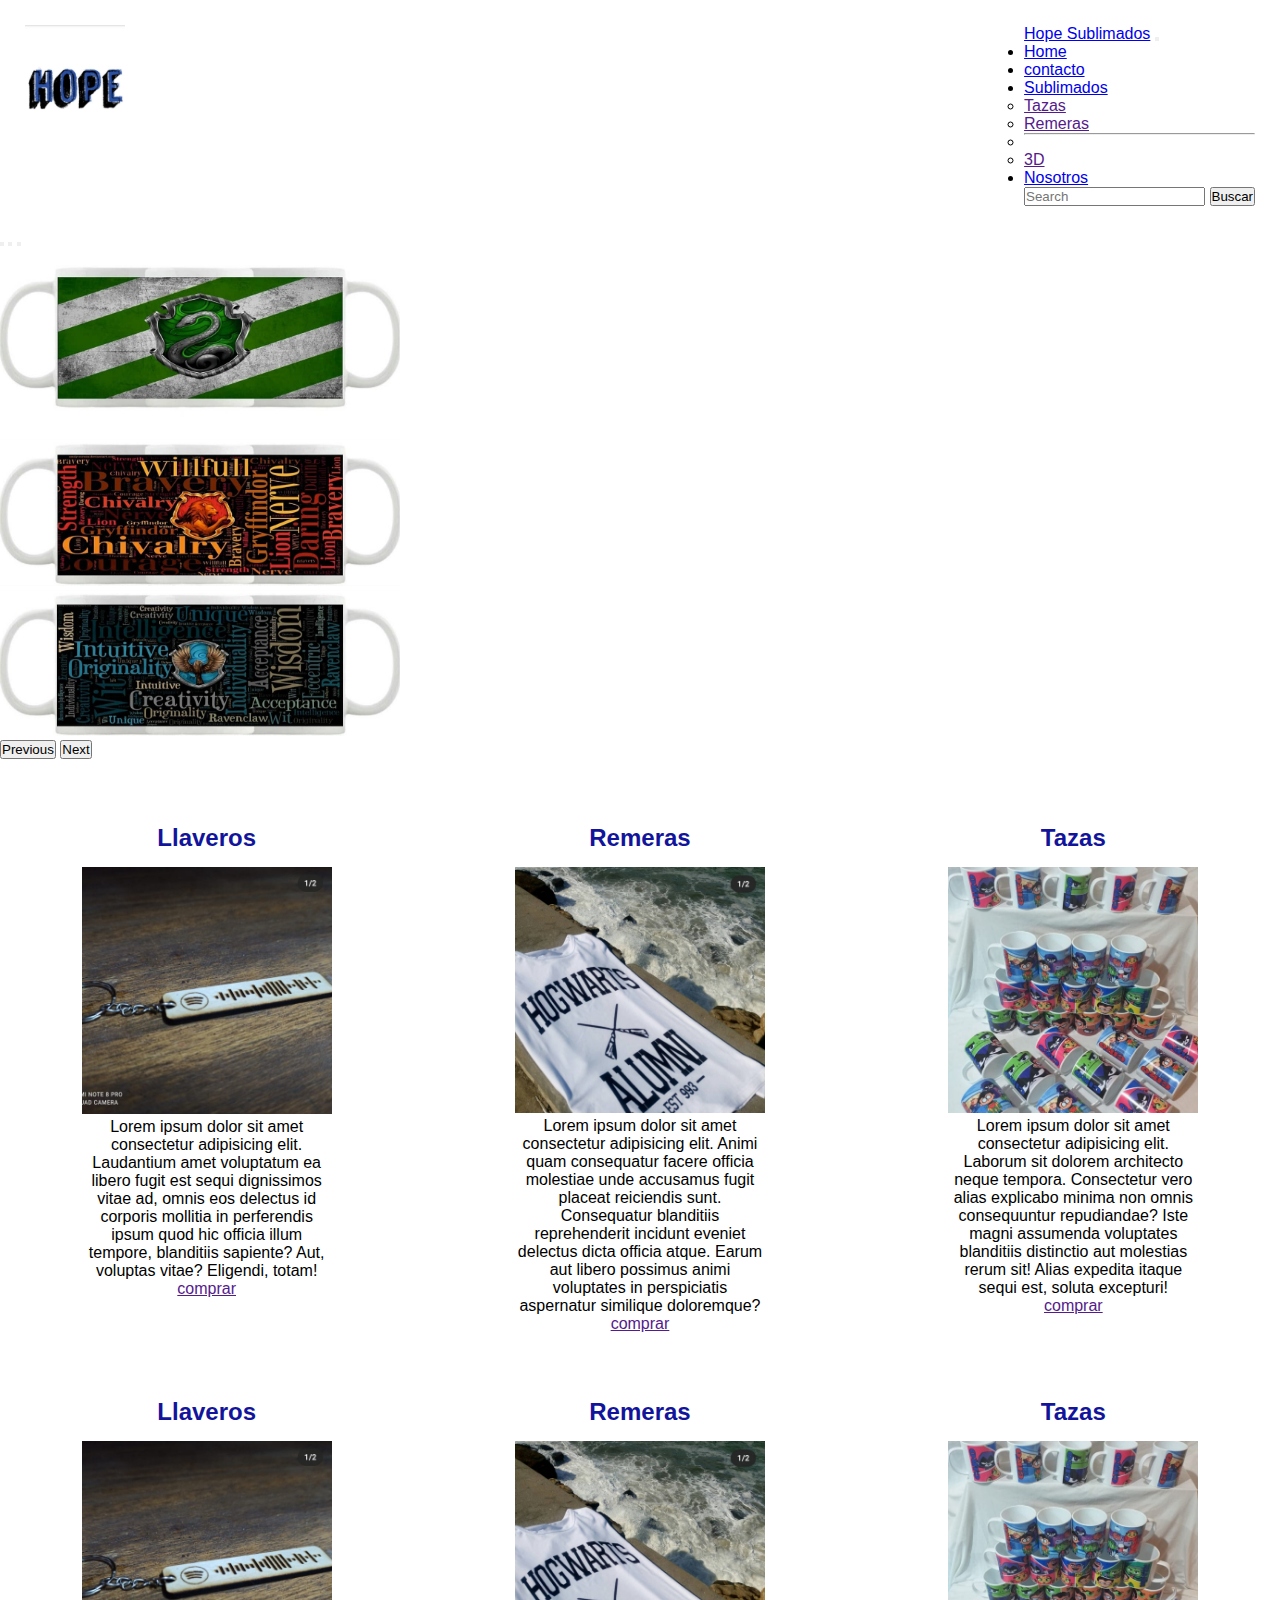
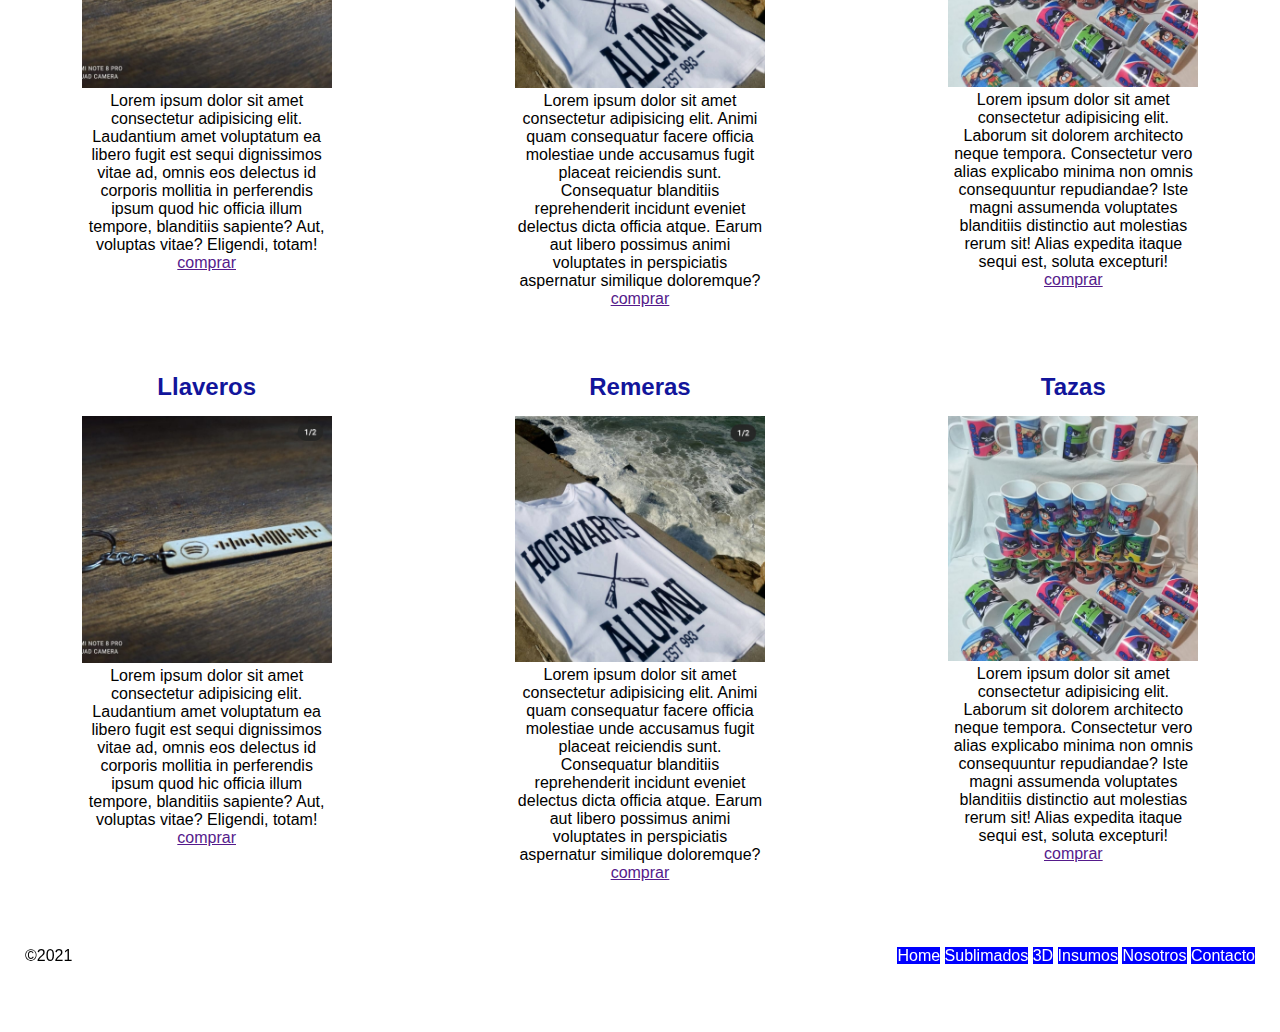
<file: index.html>
<!DOCTYPE html>
<html lang="en">
<head>
    <meta charset="UTF-8">
    <meta http-equiv="X-UA-Compatible" content="IE=edge">
    <meta name="viewport" content="width=device-width, initial-scale=1.0">
    <title>clase10</title>
    <link href="https://cdn.jsdelivr.net/npm/bootstrap@5.1.0/dist/css/bootstrap.min.css" rel="stylesheet" integrity="sha384-KyZXEAg3QhqLMpG8r+8fhAXLRk2vvoC2f3B09zVXn8CA5QIVfZOJ3BCsw2P0p/We" crossorigin="anonymous">
    <link rel="stylesheet" href="./css/estilos.css">
    <link rel="stylesheet" href="./css/style.css">
    <link rel="stylesheet" href="./css/style.css.map">
</head>
<body>

          <!--logo-->

        <header id="header header--dark header--ligth"> 
            <div class="header__logo header__logo--mobile">
                <img src="./multimedia/Logo.jpg" width="100" height="auto" alt="">
            </div>

          <!--menu-->
        
          <nav class="navbar navbar-expand-lg navbar-light bg-light">
            <div class="container-fluid">
              <a class="navbar-brand" href="./index.html">Hope Sublimados</a>
              <button class="navbar-toggler" type="button" data-bs-toggle="collapse" data-bs-target="#navbarSupportedContent" aria-controls="navbarSupportedContent" aria-expanded="false" aria-label="Toggle navigation">
                <span class="navbar-toggler-icon"></span>
              </button>
              <div class="collapse navbar-collapse" id="navbarSupportedContent">
                <ul class="navbar-nav me-auto mb-2 mb-lg-0">
                  <li class="nav-item">
                    <a class="nav-link active" aria-current="page" href="./index.html">Home</a>
                  </li>
                  <li class="nav-item">
                    <a class="nav-link" href="./contacto.html">contacto</a>
                  </li>
                  <li class="nav-item dropdown">
                    <a class="nav-link dropdown-toggle" href="./sublimados.html" id="navbarDropdown" role="button" data-bs-toggle="dropdown" aria-expanded="false">
                      Sublimados
                    </a>
                    <ul class="dropdown-menu" aria-labelledby="navbarDropdown">
                      <li><a class="dropdown-item" href="">Tazas</a></li>
                      <li><a class="dropdown-item" href="">Remeras</a></li>
                      <li><hr class="dropdown-divider"></li>
                      <li><a class="dropdown-item" href="">3D</a></li>
                    </ul>
                  </li>
                  <li class="nav-item">
                    <a class="nav-link disabled" href="./nostros.html" tabindex="-1" aria-disabled="true">Nosotros</a>
                  </li>
                </ul>
                <form class="d-flex">
                  <input class="form-control me-2" type="search" placeholder="Search" aria-label="Search">
                  <button class="btn btn-outline-success" type="submit">Buscar</button>
                </form>
              </div>
            </div>
          </nav>       
    
        </header>

          <!--foto de portada-->


          <div id="carouselExampleIndicators" class="carousel slide" data-bs-ride="carousel">
            <div class="carousel-indicators">
              <button type="button" data-bs-target="#carouselExampleIndicators" data-bs-slide-to="0" class="active" aria-current="true" aria-label="Slide 1"></button>
              <button type="button" data-bs-target="#carouselExampleIndicators" data-bs-slide-to="1" aria-label="Slide 2"></button>
              <button type="button" data-bs-target="#carouselExampleIndicators" data-bs-slide-to="2" aria-label="Slide 3"></button>
            </div>
            <div class="carousel-inner">
              <div class="carousel-item active">
                <img src="./multimedia/hp2.jpg" class="d-block w-100" width="400px" height="auto" alt="...">
              </div>
              <div class="carousel-item">
                <img src="./multimedia/hp1.jpg" width="400px" height="auto" class="d-block w-100" alt="...">
              </div>
              <div class="carousel-item">
                <img src="./multimedia/hp3.jpg" class="d-block w-100" width="400px" height="auto" alt="...">
              </div>
            </div>
            <button class="carousel-control-prev" type="button" data-bs-target="#carouselExampleIndicators" data-bs-slide="prev">
              <span class="carousel-control-prev-icon" aria-hidden="true"></span>
              <span class="visually-hidden">Previous</span>
            </button>
            <button class="carousel-control-next" type="button" data-bs-target="#carouselExampleIndicators" data-bs-slide="next">
              <span class="carousel-control-next-icon" aria-hidden="true"></span>
              <span class="visually-hidden">Next</span>
            </button>
          </div>
        
          <!--sección principal-->

          <main>

            <div id="cuerpoIndex" class="cuerpoPrincipal main__col">
                <div class="col main__col--mobile">
                    <h2>Llaveros</h2>
                    <img src="./multimedia/llaveros.jpg" width="250" height="auto" alt="">
                    <p>Lorem ipsum dolor sit amet consectetur adipisicing elit. Laudantium amet voluptatum ea libero fugit est sequi dignissimos vitae ad, omnis eos delectus id corporis mollitia in perferendis ipsum quod hic officia illum tempore, blanditiis sapiente? Aut, voluptas vitae? Eligendi, totam!</p>
                    <a href="">comprar</a>
                </div>
                <div class="col main__col--mobile">
                    <h2>Remeras</h2>
                    <img src="./multimedia/remerahp.jpg" width="250" height="auto" alt="">
                    <p>Lorem ipsum dolor sit amet consectetur adipisicing elit. Animi quam consequatur facere officia molestiae unde accusamus fugit placeat reiciendis sunt. Consequatur blanditiis reprehenderit incidunt eveniet delectus dicta officia atque. Earum aut libero possimus animi voluptates in perspiciatis aspernatur similique doloremque?</p>
                    <a href="">comprar</a>
                </div>
                <div class="col main__col--mobile">
                    <h2>Tazas</h2>
                    <img src="./multimedia/tazas.jpg" width="250" height="auto" alt="">
                    <p>Lorem ipsum dolor sit amet consectetur adipisicing elit. Laborum sit dolorem architecto neque tempora. Consectetur vero alias explicabo minima non omnis consequuntur repudiandae? Iste magni assumenda voluptates blanditiis distinctio aut molestias rerum sit! Alias expedita itaque sequi est, soluta excepturi!</p>
                    <a href="">comprar</a>
                </div>
                
            
                <div class="col main__col--mobile">
                    <h2>Llaveros</h2>
                    <img src="./multimedia/llaveros.jpg" width="250" height="auto" alt="">
                    <p>Lorem ipsum dolor sit amet consectetur adipisicing elit. Laudantium amet voluptatum ea libero fugit est sequi dignissimos vitae ad, omnis eos delectus id corporis mollitia in perferendis ipsum quod hic officia illum tempore, blanditiis sapiente? Aut, voluptas vitae? Eligendi, totam!</p>
                    <a href="">comprar</a>
                </div>
                <div class="col main__col--mobile">
                    <h2>Remeras</h2>
                    <img src="./multimedia/remerahp.jpg" width="250" height="auto" alt="">
                    <p>Lorem ipsum dolor sit amet consectetur adipisicing elit. Animi quam consequatur facere officia molestiae unde accusamus fugit placeat reiciendis sunt. Consequatur blanditiis reprehenderit incidunt eveniet delectus dicta officia atque. Earum aut libero possimus animi voluptates in perspiciatis aspernatur similique doloremque?</p>
                    <a href="">comprar</a>
                </div>
                <div class="col main__col--mobile">
                    <h2>Tazas</h2>
                    <img src="./multimedia/tazas.jpg" width="250" height="auto" alt="">
                    <p>Lorem ipsum dolor sit amet consectetur adipisicing elit. Laborum sit dolorem architecto neque tempora. Consectetur vero alias explicabo minima non omnis consequuntur repudiandae? Iste magni assumenda voluptates blanditiis distinctio aut molestias rerum sit! Alias expedita itaque sequi est, soluta excepturi!</p>
                    <a href="">comprar</a>
                </div>
                
            
                <div class="col main__col--mobile">
                    <h2>Llaveros</h2>
                    <img src="./multimedia/llaveros.jpg" width="250" height="auto" alt="">
                    <p>Lorem ipsum dolor sit amet consectetur adipisicing elit. Laudantium amet voluptatum ea libero fugit est sequi dignissimos vitae ad, omnis eos delectus id corporis mollitia in perferendis ipsum quod hic officia illum tempore, blanditiis sapiente? Aut, voluptas vitae? Eligendi, totam!</p>
                    <a href="">comprar</a>
                </div>
                <div class="col main__col--mobile">
                    <h2>Remeras</h2>
                    <img src="./multimedia/remerahp.jpg" width="250" height="auto" alt="">
                    <p>Lorem ipsum dolor sit amet consectetur adipisicing elit. Animi quam consequatur facere officia molestiae unde accusamus fugit placeat reiciendis sunt. Consequatur blanditiis reprehenderit incidunt eveniet delectus dicta officia atque. Earum aut libero possimus animi voluptates in perspiciatis aspernatur similique doloremque?</p>
                    <a href="">comprar</a>
                </div>
                <div class="col main__col--mobile">
                    <h2>Tazas</h2>
                    <img src="./multimedia/tazas.jpg" width="250" height="auto" alt="">
                    <p>Lorem ipsum dolor sit amet consectetur adipisicing elit. Laborum sit dolorem architecto neque tempora. Consectetur vero alias explicabo minima non omnis consequuntur repudiandae? Iste magni assumenda voluptates blanditiis distinctio aut molestias rerum sit! Alias expedita itaque sequi est, soluta excepturi!</p>
                    <a href="">comprar</a>
                </div>
                
            </div>    
            
        </main>

        
    

        <div id="pie">
            <footer class="div__footer">
                <p class="div__footer div__footer--dark div__footer--ligth">
                    &copy;2021
                </p>
                <nav class="menu">
                    <ul>
                        <li><a href="./index.html">Home</a></li>
                        <li><a href="./sublimados.html">Sublimados</a></li>
                        <li><a href="./3D.html">3D</a></li>
                        <li class="open-submenu"><a href="./insumos.html">Insumos</a>
                            <ul class="submenu">
                                <li><a href="#insumoVinilo">vinilos</a>
                                </li>
                                <li><a href="#insumoImpresora"> impresora</a>
                                </li>
                            </ul>     
                        </li>
                        <li><a href="./nostros.html">Nosotros</a></li>
                        <li><a href="./contacto.html">Contacto</a></li>
                    </ul>
                </nav>        
            </footer>
        </div>









        <script src="https://cdn.jsdelivr.net/npm/bootstrap@5.1.0/dist/js/bootstrap.bundle.min.js" integrity="sha384-U1DAWAznBHeqEIlVSCgzq+c9gqGAJn5c/t99JyeKa9xxaYpSvHU5awsuZVVFIhvj" crossorigin="anonymous"></script>
    


      
  






</body>
</html>
</file>
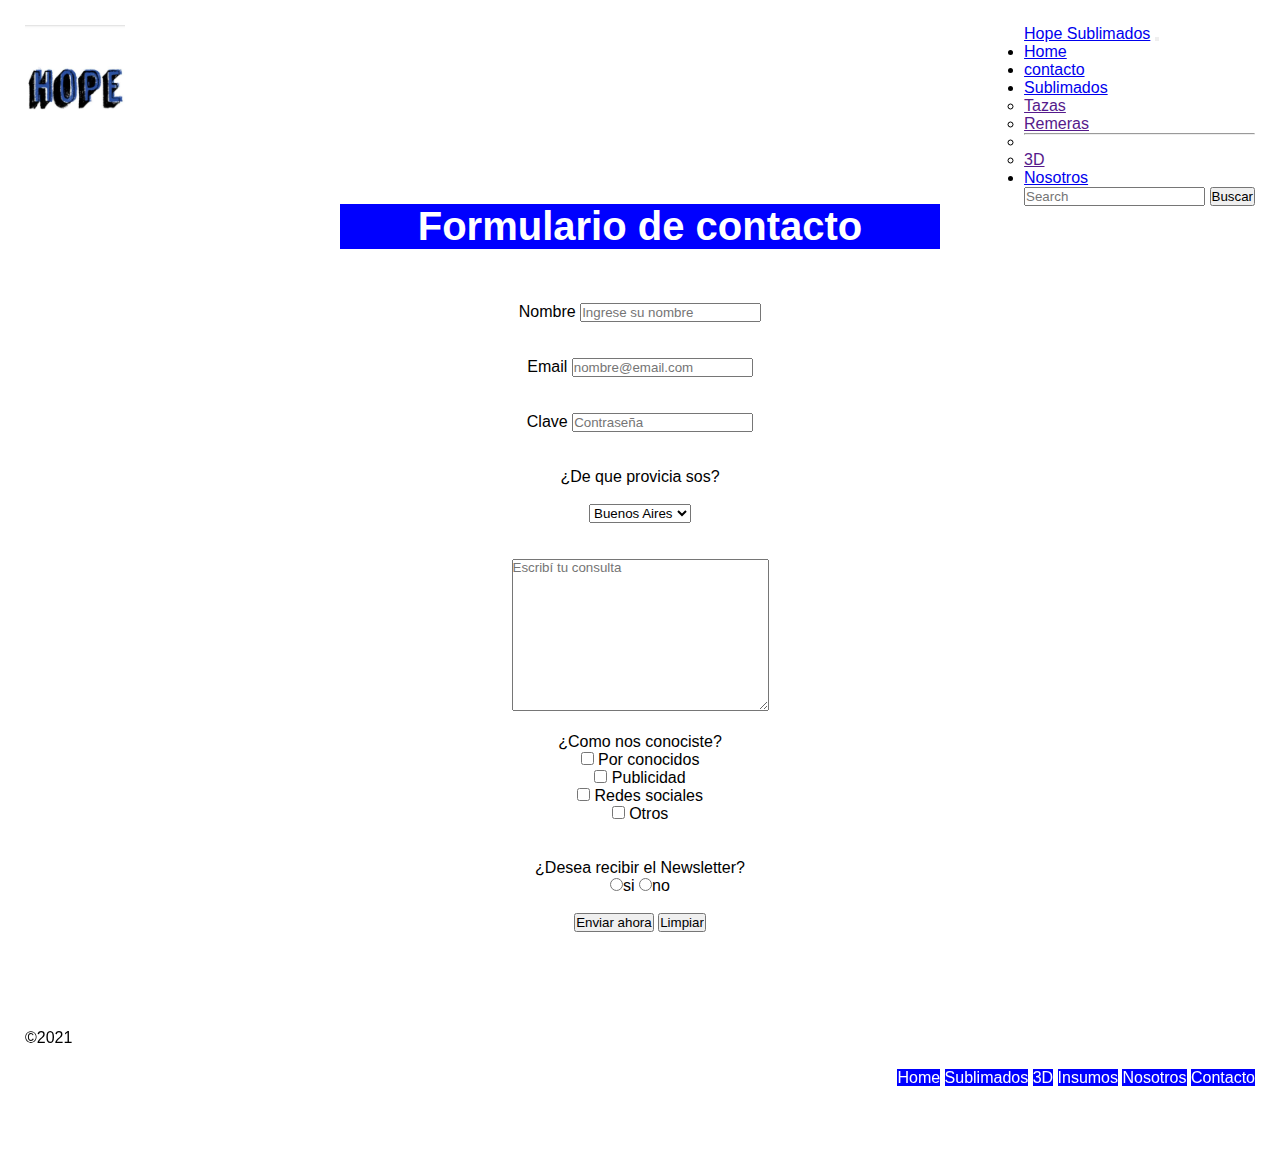
<file: contacto.html>
<!DOCTYPE html>
<html lang="en">
<head>
    <meta charset="UTF-8">
    <meta http-equiv="X-UA-Compatible" content="IE=edge">
    <meta name="viewport" content="width=device-width, initial-scale=1.0">
    <title>Contacto</title>
    <link rel="stylesheet" href="./css/estilos.css">
    <link rel="stylesheet" href="./css/style.css">
    <link href="https://cdn.jsdelivr.net/npm/bootstrap@5.1.0/dist/css/bootstrap.min.css" rel="stylesheet" integrity="sha384-KyZXEAg3QhqLMpG8r+8fhAXLRk2vvoC2f3B09zVXn8CA5QIVfZOJ3BCsw2P0p/We" crossorigin="anonymous">
    <link rel="preconnect" href="https://fonts.googleapis.com">
<link rel="preconnect" href="https://fonts.gstatic.com" crossorigin>
<link href="https://fonts.googleapis.com/css2?family=Comfortaa:wght@700&display=swap" rel="stylesheet">
</head>
<body>




   <!--Logo de la empresa-->
   <header id="header"> 
    <div>
        <img src="./multimedia/Logo.jpg" width="100" height="auto" alt="">
    </div>

  <!--menu-->

  <nav class="navbar navbar-expand-lg navbar-light bg-light">
    <div class="container-fluid">
      <a class="navbar-brand" href="./index.html">Hope Sublimados</a>
      <button class="navbar-toggler" type="button" data-bs-toggle="collapse" data-bs-target="#navbarSupportedContent" aria-controls="navbarSupportedContent" aria-expanded="false" aria-label="Toggle navigation">
        <span class="navbar-toggler-icon"></span>
      </button>
      <div class="collapse navbar-collapse" id="navbarSupportedContent">
        <ul class="navbar-nav me-auto mb-2 mb-lg-0">
          <li class="nav-item">
            <a class="nav-link active" aria-current="page" href="./index.html">Home</a>
          </li>
          <li class="nav-item">
            <a class="nav-link" href="./contacto.html">contacto</a>
          </li>
          <li class="nav-item dropdown">
            <a class="nav-link dropdown-toggle" href="./sublimados.html" id="navbarDropdown" role="button" data-bs-toggle="dropdown" aria-expanded="false">
              Sublimados
            </a>
            <ul class="dropdown-menu" aria-labelledby="navbarDropdown">
              <li><a class="dropdown-item" href="">Tazas</a></li>
              <li><a class="dropdown-item" href="">Remeras</a></li>
              <li><hr class="dropdown-divider"></li>
              <li><a class="dropdown-item" href="">3D</a></li>
            </ul>
          </li>
          <li class="nav-item">
            <a class="nav-link disabled" href="./nostros.html" tabindex="-1" aria-disabled="true">Nosotros</a>
          </li>
        </ul>
        <form class="d-flex">
          <input class="form-control me-2" type="search" placeholder="Search" aria-label="Search">
          <button class="btn btn-outline-success" type="submit">Buscar</button>
        </form>
      </div>
    </div>
  </nav>       

</header>

<br><br><br>

<h1>Formulario de contacto</h1>
 <br><br><br>



 <main>
     <section class="formulario">    
            <form action="" method="GET">
    
                <label for="name">Nombre</label>
                <input id="name" type="text" placeholder="Ingrese su nombre">
                <br><br><br>


                <label for="mail">Email</label>
                <input id="mail" type="email" placeholder="nombre@email.com">
                <br><br><br>

                <label for="pass">Clave</label>
                <input id="pass" type="password" placeholder="Contraseña">
                <br><br><br>

                ¿De que provicia sos?
                <br><br>
                <select name="" id="">
                    <option value="Buenos Aires">Buenos Aires</option>
                    <option value="Catamarca">Catamarca</option>
                    <option value="Cordoba">Cordoba</option>
                    <option value="Rosario">Rosario</option>
                </select>

                <br><br><br>
                <textarea name="consulta" id="consulta" cols="30" rows="10" placeholder="Escribí tu consulta"></textarea>

                <br><br>

                ¿Como nos conociste?
                <br>
                <input type="checkbox" name="conocidos"> Por conocidos
                <br>
                <input type="checkbox" name="publicidad"> Publicidad
                <br>
                <input type="checkbox" name="Redes sociales"> Redes sociales
                <br>
                <input type="checkbox" name="otros"> Otros
                <br><br><br>


                ¿Desea recibir el Newsletter?
                <br>
                <input type="radio" name="r-igual" id="">si
                <input type="radio" name="r-igual" id="">no

                <br><br>




                <input type="submit" value="Enviar ahora">
                <input type="reset" name="" id="" value="Limpiar">









            </form>
        </section>
    </main> 

    <br><br><br><br>

    

     <!--pie de pagina-->
     <footer>
        <p>
            &copy;2021
        </p>
        <nav class="menu">
            <ul>
                <li><a href="./index.html">Home</a></li>
                <li><a href="./sublimados.html">Sublimados</a></li>
                <li><a href="./3D.html">3D</a></li>
                <li class="open-submenu"><a href="./insumos.html">Insumos</a>
                    <ul class="submenu">
                        <li><a href="#insumoVinilo">vinilos</a>
                        </li>
                        <li><a href="#insumoImpresora"> impresora</a>
                        </li>
                    </ul>     
                </li>
                <li><a href="./nostros.html">Nosotros</a></li>
                <li><a href="./contacto.html">Contacto</a></li>
            </ul>
        </nav>        
    </footer>








    <script src="https://cdn.jsdelivr.net/npm/bootstrap@5.1.0/dist/js/bootstrap.bundle.min.js" integrity="sha384-U1DAWAznBHeqEIlVSCgzq+c9gqGAJn5c/t99JyeKa9xxaYpSvHU5awsuZVVFIhvj" crossorigin="anonymous"></script>
    
</body>
</html>
</file>
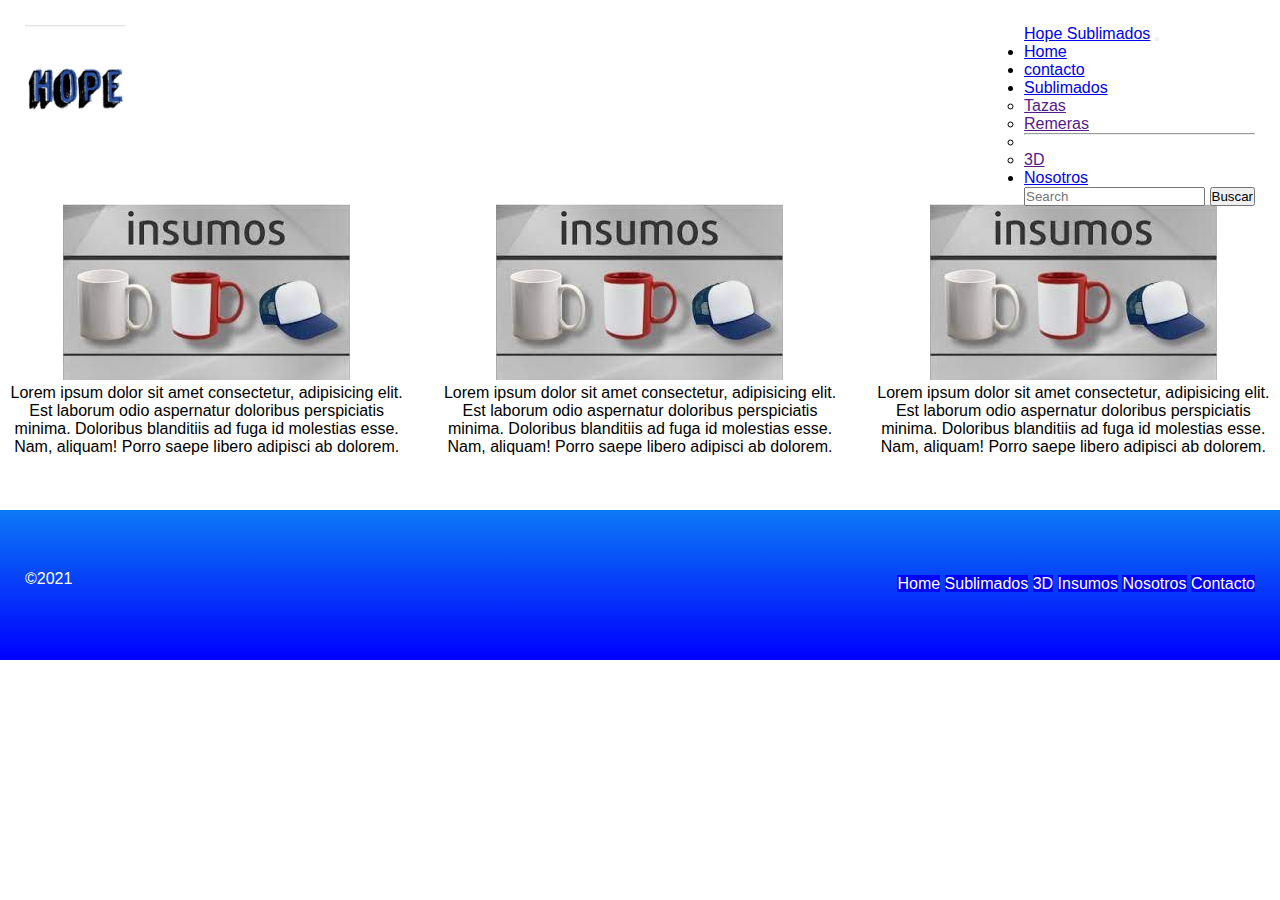
<file: insumos.html>
<!DOCTYPE html>
<html lang="en">
<head>
    <meta charset="UTF-8">
    <meta http-equiv="X-UA-Compatible" content="IE=edge">
    <meta name="viewport" content="width=device-width, initial-scale=1.0">
    <title>Insumos</title>
    <link rel="stylesheet" href="./css/estilos.css">
    <link rel="stylesheet" href="./css/style.css">
    <link href="https://cdn.jsdelivr.net/npm/bootstrap@5.1.0/dist/css/bootstrap.min.css" rel="stylesheet" integrity="sha384-KyZXEAg3QhqLMpG8r+8fhAXLRk2vvoC2f3B09zVXn8CA5QIVfZOJ3BCsw2P0p/We" crossorigin="anonymous">
    <link rel="preconnect" href="https://fonts.googleapis.com">
<link rel="preconnect" href="https://fonts.gstatic.com" crossorigin>
<link href="https://fonts.googleapis.com/css2?family=Comfortaa:wght@700&display=swap" rel="stylesheet">

</head>


<body>
 
 <!--Logo de la empresa-->


 <header id="header"> 
    <div>
        <img src="./multimedia/Logo.jpg" width="100" height="auto" alt="">
    </div>

  <!--menu-->

  <nav class="navbar navbar-expand-lg navbar-light bg-light">
    <div class="container-fluid">
      <a class="navbar-brand" href="./index.html">Hope Sublimados</a>
      <button class="navbar-toggler" type="button" data-bs-toggle="collapse" data-bs-target="#navbarSupportedContent" aria-controls="navbarSupportedContent" aria-expanded="false" aria-label="Toggle navigation">
        <span class="navbar-toggler-icon"></span>
      </button>
      <div class="collapse navbar-collapse" id="navbarSupportedContent">
        <ul class="navbar-nav me-auto mb-2 mb-lg-0">
          <li class="nav-item">
            <a class="nav-link active" aria-current="page" href="./index.html">Home</a>
          </li>
          <li class="nav-item">
            <a class="nav-link" href="./contacto.html">contacto</a>
          </li>
          <li class="nav-item dropdown">
            <a class="nav-link dropdown-toggle" href="./sublimados.html" id="navbarDropdown" role="button" data-bs-toggle="dropdown" aria-expanded="false">
              Sublimados
            </a>
            <ul class="dropdown-menu" aria-labelledby="navbarDropdown">
              <li><a class="dropdown-item" href="">Tazas</a></li>
              <li><a class="dropdown-item" href="">Remeras</a></li>
              <li><hr class="dropdown-divider"></li>
              <li><a class="dropdown-item" href="">3D</a></li>
            </ul>
          </li>
          <li class="nav-item">
            <a class="nav-link disabled" href="./nostros.html" tabindex="-1" aria-disabled="true">Nosotros</a>
          </li>
        </ul>
        <form class="d-flex">
          <input class="form-control me-2" type="search" placeholder="Search" aria-label="Search">
          <button class="btn btn-outline-success" type="submit">Buscar</button>
        </form>
      </div>
    </div>
  </nav>       

</header>

<br><br><br>



  <!-- cuerpo principal -->

<main class="main__insumos">
    <div class="main__insumos--div">
      
      <img src="./multimedia/insumos.jpg" alt="">
      <p>
          Lorem ipsum dolor sit amet consectetur, adipisicing elit. Est laborum odio aspernatur doloribus perspiciatis minima. Doloribus blanditiis ad fuga id molestias esse. Nam, aliquam! Porro saepe libero adipisci ab dolorem.
      </p>
    </div>


    <div>
      <img src="./multimedia/insumos.jpg" alt="">
      <p>
          Lorem ipsum dolor sit amet consectetur, adipisicing elit. Est laborum odio aspernatur doloribus perspiciatis minima. Doloribus blanditiis ad fuga id molestias esse. Nam, aliquam! Porro saepe libero adipisci ab dolorem.
      </p>
    </div>


    <div>
      <img src="./multimedia/insumos.jpg" alt="">
      <p>
          Lorem ipsum dolor sit amet consectetur, adipisicing elit. Est laborum odio aspernatur doloribus perspiciatis minima. Doloribus blanditiis ad fuga id molestias esse. Nam, aliquam! Porro saepe libero adipisci ab dolorem.
      </p>
    </div>


</main>

<br><br><br>



     <!--pie de pagina-->
     <section>    
        <footer>
            <p>
                &copy;2021
            </p>
            <nav class="menu">
                <ul>
                    <li><a href="./index.html">Home</a></li>
                    <li><a href="./sublimados.html">Sublimados</a></li>
                    <li><a href="./3D.html">3D</a></li>
                    <li class="open-submenu"><a href="./insumos.html">Insumos</a>
                        <ul class="submenu">
                            <li><a href="#insumoVinilo">vinilos</a>
                            </li>
                            <li><a href="#insumoImpresora"> impresora</a>
                            </li>
                        </ul>     
                    </li>
                    <li><a href="./nostros.html">Nosotros</a></li>
                    <li><a href="./contacto.html">Contacto</a></li>
                </ul>
            </nav>        
        </footer>
    </section>




    <script src="https://cdn.jsdelivr.net/npm/bootstrap@5.1.0/dist/js/bootstrap.bundle.min.js" integrity="sha384-U1DAWAznBHeqEIlVSCgzq+c9gqGAJn5c/t99JyeKa9xxaYpSvHU5awsuZVVFIhvj" crossorigin="anonymous"></script>
    
</body>
</html>
</file>
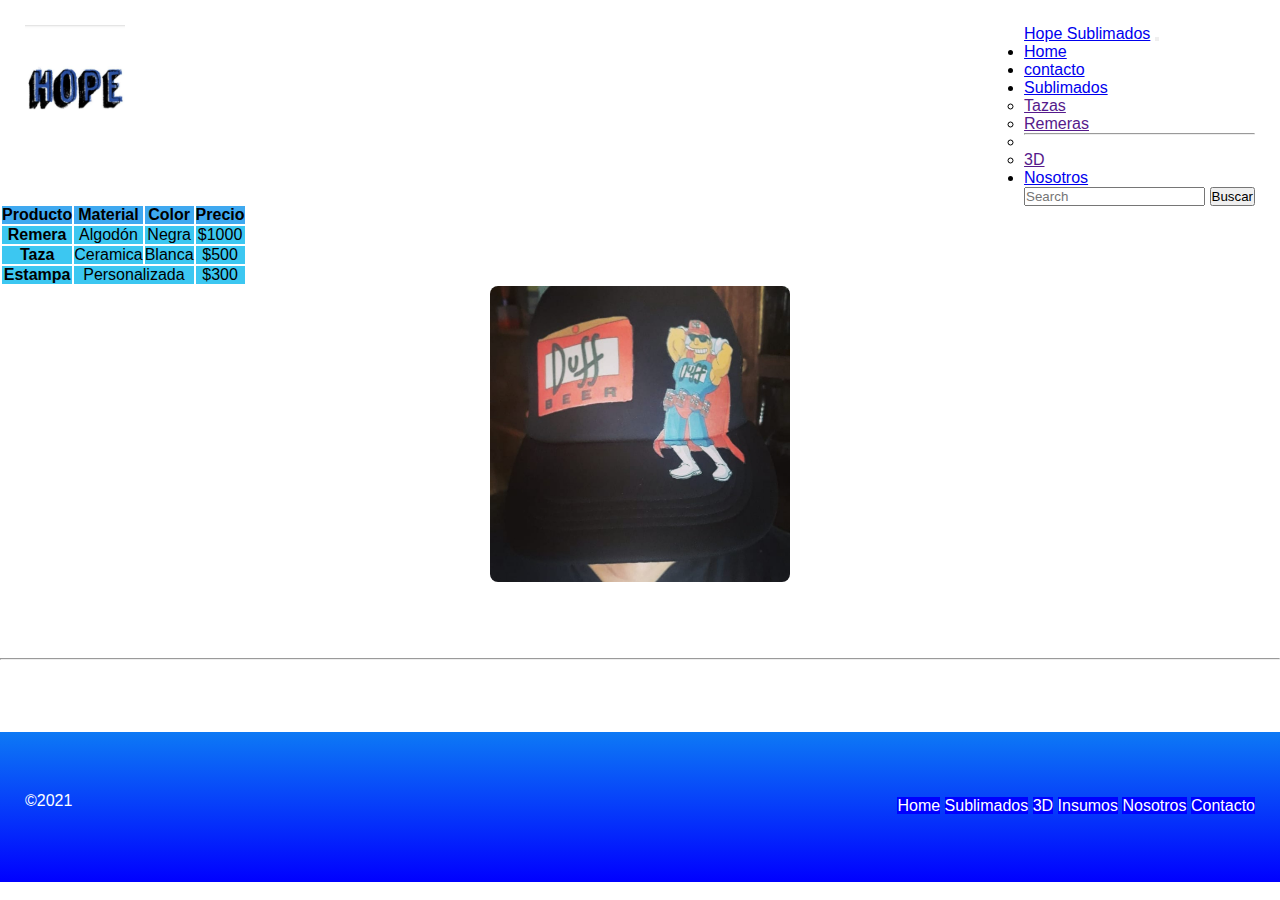
<file: sublimados.html>
<!DOCTYPE html>
<html lang="en">
<head>
    <meta charset="UTF-8">
    <meta http-equiv="X-UA-Compatible" content="IE=edge">
    <meta name="viewport" content="width=device-width, initial-scale=1.0">
    <title>Sublimados</title>

    <link rel="stylesheet" href="./css/estilos.css">
    <link rel="stylesheet" href="./css/style.css">
    <link href="https://cdn.jsdelivr.net/npm/bootstrap@5.1.0/dist/css/bootstrap.min.css" rel="stylesheet" integrity="sha384-KyZXEAg3QhqLMpG8r+8fhAXLRk2vvoC2f3B09zVXn8CA5QIVfZOJ3BCsw2P0p/We" crossorigin="anonymous">
    <link rel="preconnect" href="https://fonts.googleapis.com">
<link rel="preconnect" href="https://fonts.gstatic.com" crossorigin>
<link href="https://fonts.googleapis.com/css2?family=Comfortaa:wght@700&display=swap" rel="stylesheet">

</head>
<body>

<!-- logo -->



<header id="header"> 
    <div>
        <img src="./multimedia/Logo.jpg" width="100" height="auto" alt="">
    </div>

  <!--menu-->

  <nav class="navbar navbar-expand-lg navbar-light bg-light">
    <div class="container-fluid">
      <a class="navbar-brand" href="./index.html">Hope Sublimados</a>
      <button class="navbar-toggler" type="button" data-bs-toggle="collapse" data-bs-target="#navbarSupportedContent" aria-controls="navbarSupportedContent" aria-expanded="false" aria-label="Toggle navigation">
        <span class="navbar-toggler-icon"></span>
      </button>
      <div class="collapse navbar-collapse" id="navbarSupportedContent">
        <ul class="navbar-nav me-auto mb-2 mb-lg-0">
          <li class="nav-item">
            <a class="nav-link active" aria-current="page" href="./index.html">Home</a>
          </li>
          <li class="nav-item">
            <a class="nav-link" href="./contacto.html">contacto</a>
          </li>
          <li class="nav-item dropdown">
            <a class="nav-link dropdown-toggle" href="./sublimados.html" id="navbarDropdown" role="button" data-bs-toggle="dropdown" aria-expanded="false">
              Sublimados
            </a>
            <ul class="dropdown-menu" aria-labelledby="navbarDropdown">
              <li><a class="dropdown-item" href="">Tazas</a></li>
              <li><a class="dropdown-item" href="">Remeras</a></li>
              <li><hr class="dropdown-divider"></li>
              <li><a class="dropdown-item" href="">3D</a></li>
            </ul>
          </li>
          <li class="nav-item">
            <a class="nav-link disabled" href="./nostros.html" tabindex="-1" aria-disabled="true">Nosotros</a>
          </li>
        </ul>
        <form class="d-flex">
          <input class="form-control me-2" type="search" placeholder="Search" aria-label="Search">
          <button class="btn btn-outline-success" type="submit">Buscar</button>
        </form>
      </div>
    </div>
  </nav>       

</header>

<br><br><br>

<main>

    <table class="table">
      <thead class="table__thead">
        <tr>
          <th scope="col">Producto</th>
          <th scope="col">Material</th>
          <th scope="col">Color</th>
          <th scope="col">Precio</th>
        </tr>
      </thead>
      <tbody class="table__tbody">
        <tr>
          <th scope="row">Remera</th>
          <td>Algodón</td>
          <td>Negra</td>
          <td>$1000</td>
        </tr>
        <tr>
          <th scope="row">Taza</th>
          <td>Ceramica</td>
          <td>Blanca</td>
          <td>$500</td>
        </tr>
        <tr>
          <th scope="row">Estampa</th>
          <td colspan="2">Personalizada</td>
          <td>$300</td>
        </tr>
      </tbody>
    </table>


    <div>
      <img class="gorras" src="./multimedia/gorras.jpg" width="300px" height="auto" alt="">
    </div>


    <br><br><br><br><hr>


    
</main>

    <br><br><br><br>


     <!--pie de pagina-->
     <section>    
        <footer>
            <p>
                &copy;2021
            </p>
            <nav class="menu">
                <ul>
                    <li><a href="./index.html">Home</a></li>
                    <li><a href="./sublimados.html">Sublimados</a></li>
                    <li><a href="./3D.html">3D</a></li>
                    <li class="open-submenu"><a href="./insumos.html">Insumos</a>
                        <ul class="submenu">
                            <li><a href="#insumoVinilo">vinilos</a>
                            </li>
                            <li><a href="#insumoImpresora"> impresora</a>
                            </li>
                        </ul>     
                    </li>
                    <li><a href="./nostros.html">Nosotros</a></li>
                    <li><a href="./contacto.html">Contacto</a></li>
                </ul>
            </nav>        
        </footer>
    </section>














    <script src="https://cdn.jsdelivr.net/npm/bootstrap@5.1.0/dist/js/bootstrap.bundle.min.js" integrity="sha384-U1DAWAznBHeqEIlVSCgzq+c9gqGAJn5c/t99JyeKa9xxaYpSvHU5awsuZVVFIhvj" crossorigin="anonymous"></script>


</body>
</html>
</file>
<file: css/estilos.css>
main .cuerpoPrincipal .col img {
  width: 100%;
  -webkit-transition: all 300ms;
  transition: all 300ms;
  position: relative;
}

main .cuerpoPrincipal .col img:hover {
  -webkit-transform: scale(1.15);
          transform: scale(1.15);
}

.main__insumos {
  display: -ms-grid;
  display: grid;
      grid-template-columns: repeat(3, 1fr);
  -webkit-column-gap: 20px;
          column-gap: 20px;
  justify-items: center;
}

section footer {
  background-image: -webkit-gradient(linear, left top, left bottom, from(#0d79f5), to(blue));
  background-image: linear-gradient(#0d79f5, blue);
}

section footer p {
  margin-top: 35px;
  color: white;
}

main .table .table__thead {
  background: #3fa9f0;
}

main .table .table__tbody {
  background: #3cc7f1;
}
</file>
<file: css/style.css>
*{
  margin: 0;
  padding: 0;
  box-sizing: border-box;
  font-family: sans-serif;
}

main .cuerpoPrincipal .col img {
  width: 100%;
  -webkit-transition: all 300ms;
  transition: all 300ms;
  position: relative;
}

main .cuerpoPrincipal .col img:hover {
  -webkit-transform: scale(1. 15);
          transform: scale(1. 15);
}







#header{
  grid-area: header;
}

#cuerpoindex{
  grid-area: cuerpo;
}

#pie{
  grid-area: pie;
}

/*portada*/
.portada{
  grid-area: portada;
  display: flex;
  justify-content: center;
  background-image: radial-gradient(rgb(120, 120, 209) , rgb(0, 2, 143));
} 


#carouselExampleIndicators{
  margin-top: 80px;
}

/*encabezado*/

header {
  height: 150px;
  display: flex;
  justify-content: space-between;
  padding: 25px;
  position: sticky;
}


 /*cuerpo index*/

.col{
  width: 250px;
  display: inline-block;
  vertical-align: top;
  margin-top: 50px;
  text-align: center;
  justify-content: space-between;
}

main{
  text-align: center;
  grid-column: 1/4;
}

#cuerpoIndex{
  display: grid;
  grid-template-columns: repeat(3, 1fr);
  column-gap: 20px;
  justify-items: center;
}

.col h2{
  display: flex;
  justify-content: space-around;
  padding: 15px;
  color: rgb(18, 21, 155);
}


@media screen and (min-width:768px) {
  main #cuerpoIndex{
      display: grid;
      grid-template-columns: repeat(2, 1fr);
      column-gap: 20px;
      justify-items: center;
  }
}

/* celulares */

@media screen and (max-width:767px) {
  main #cuerpoIndex{
      display: grid;
      grid-template-columns: repeat(1, 1fr);
      justify-items: center
  }
  header .menu ul{
      font-size: 10px;
  }
}

/* pantalla de escritorio */

@media screen and (min-width:1024px) {
  main #cuerpoIndex{
      display: grid;
      grid-template-columns: repeat(3, 1fr);
      column-gap: 20px;
      justify-items: center;
  }
}


h1{
  margin: auto;
  background-color: blue;
  width: 600px;
  color: white;
  font-size: 40px;
  text-align: center;
}



.fondoDeParrafo{
  background-image: url(../MzULTIMEDIA/sublimados.jpg);

}


.textoParrafo{
  width: 300px;
  height: 300px;
  overflow: scroll;
  text-align: center;
  margin: 70px auto;
  border: 5px rgb(49, 156, 218) solid ;
  font-family: 'Comfortaa', cursive;
  color: black;
  font-style: italic;
  font-weight: 700;
  font-size: 24px;
  line-height: 1;
  letter-spacing: 3px;
  font-family: Arial, Helvetica, sans-serif;
}

.parrafoNosotros{
  font-family: 'Comfortaa', cursive;
  color: blue;
  font-style: italic;
  font-weight: 700;
  font-size: 24px;
  line-height: 1;
  letter-spacing: 3px;
  font-family: Arial, Helvetica, sans-serif;
}

.imagenDeFondoNosotros{
  background-image: url(../MULTIMEDIA/imagen\ de\ sublimacion.jpg);
  background-position: center;

}




.parrafoDos{
  width: 300px;
  height: 450px;
  margin: 50px;
  border: 2px black solid;
  text-align: center;
  font-family: 'Comfortaa', cursive;
  color: rgb(35, 153, 231);
  font-size: 24px;
  font-weight: 100px;
  line-height: 50px;
  letter-spacing: 3px;
  font-family: Arial, Helvetica, sans-serif;
  position: relative;
  left: 800px;
  bottom: 300px;
}

main section div iframe{
  position: relative;
  top: 150px;
}

/*sublimados*/

.tituloNosotros{
  margin: 0 auto;
  width: 1350px;
  border: 5px black solid;
  background-color: blue;
  color: white;
  font-size: 40px;
  text-align: center;
}


/*contactos*/

.formulario{
  display: flex;
  justify-content: space-around;
}


/*insumos*/

.vinilos{
  display: flex;
  justify-content: space-around;
}

.impresora{
  display: flex;
  justify-content: space-around;
}

.tazas{
  display: flex;
  justify-content: space-around;
}

.videoyoutube{
  display: flex;
  justify-content: space-around;
}

/* sublimados */

main div .gorras{
  border-radius: 8px;
}



footer {
  height: 150px;
  display: flex;
  justify-content: space-between;
  padding: 25px;
  position: sticky;
  top: 0;
}

footer .menu ul{
  list-style: none;
}

footer .menu ul li {
  display: block;
}


footer nav ul li a:hover {
  background-color: rgb(13, 134, 9);
  color: white;
  padding: 4px;
}

footer .menu ul li a{
  position: relative;
  top: 40px;
  text-decoration: none;
  background: blue;
  color: white;
}
  

footer .menu ul li{
  display: inline;
  position: relative;
}

li.open-submenu:hover ul.submenu{
  display: block;
  left: 1px;
  background: rgb(68, 131, 5);
  color: white;
  top: 20px;
  width: 10px;
  height: 5px;

}


.submenu ul li a:hover{
  background-color: rgb(0, 0, 0);
}

.submenu {
  display: none;
  position: absolute;
  top: 25px;
  color: white;
  background: blue;
  
}

div footer p{
  margin-top: 40px;
}
</file>
